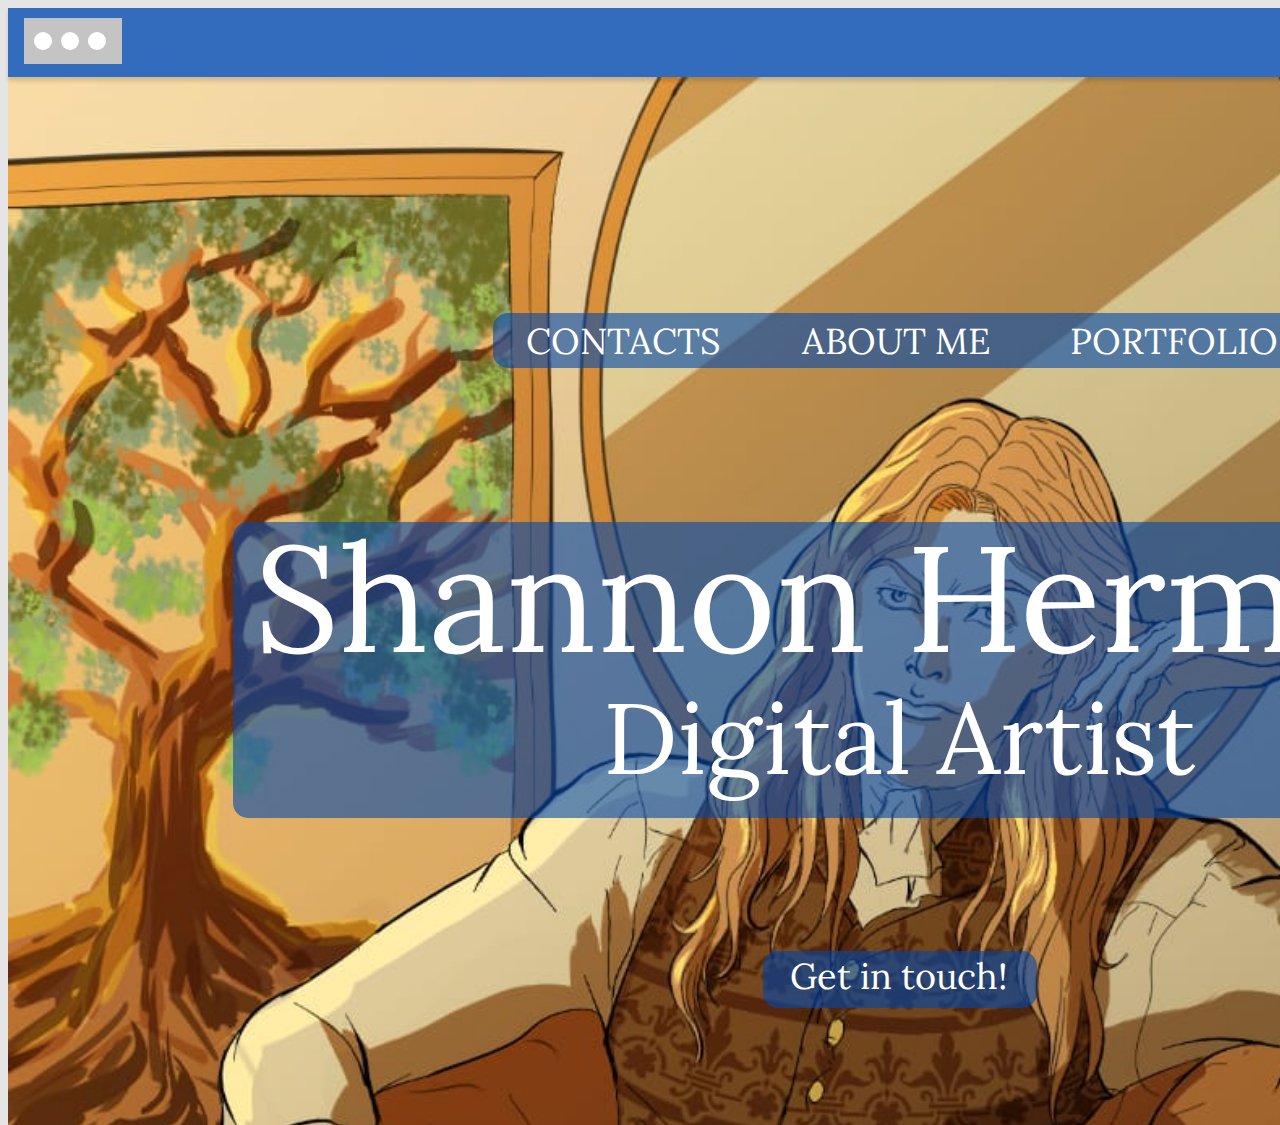
<file: homepage_Shannon/index.html>
<html lang="en">
          <head>
            <meta charset="utf-8">
          
            <title>Html Generated</title>
            <meta name="description" content="Figma htmlGenerator">
            <meta name="author" content="htmlGenerator">
            <link href="https://fonts.googleapis.com/css?family=Lora&display=swap" rel="stylesheet">

            <link rel="stylesheet" href="styles.css">
            
            <style>
              body {background: #E5E5E5; }
            </style>
          
          </head>
          
          <body>
            <div class=e18_106><div class=e75_210><span  class="e75_209">ABOUT ME</span></div><div class=e39_701><span  class="e39_698">CONTACTS</span></div><div class=e39_703><span  class="e39_700">PORTFOLIO</span></div><div  class="e18_107"></div><div class=e18_123><div  class="e18_108"></div><span  class="e18_109">Shannon Hermes</span></div><div class=e18_114><div  class="e18_115"></div><span  class="e18_116">CONTACTS</span><span  class="e18_117">PORTFOLIO</span><span  class="e18_118">ABOUT ME</span></div><div class=e18_119><div  class="e18_120"></div><span  class="e18_121">Shannon Hermes</span><span  class="e18_122">Digital Artist</span></div><div class=e100_128><div  class="e100_129"></div><span  class="e100_132">Get in touch!</span></div><div class=e39_408><div class=ei39_408_39_265><div  class="ei39_408_39_266"></div><div  class="ei39_408_39_267"></div><div  class="ei39_408_39_268"></div><div  class="ei39_408_39_269"></div></div></div></div>
          </body>
          </html>
</file>
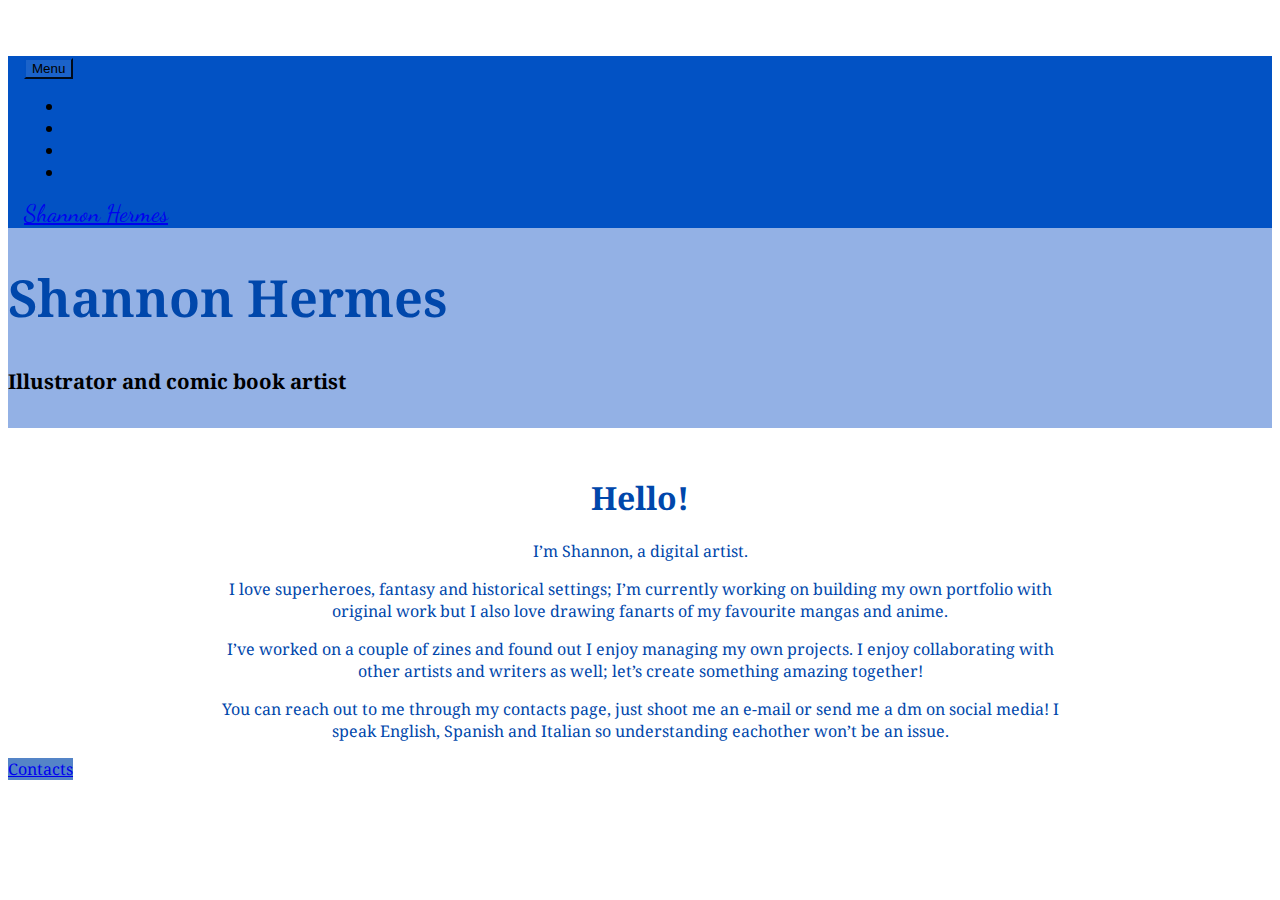
<file: aboutme.html>
<!DOCTYPE html>
<html lang="en">
	<head>
		<meta name="viewport" content="width=device-width, initial-scale=1">
		<title>About Me</title>
		<link rel="stylesheet" href="https://fonts.googleapis.com/css2?family=Noto+Serif&family=Dancing+Script">
		<link href="https://cdn.jsdelivr.net/npm/bootstrap@5.2.0/dist/css/bootstrap.min.css" rel="stylesheet" integrity="sha384-gH2yIJqKdNHPEq0n4Mqa/HGKIhSkIHeL5AyhkYV8i59U5AR6csBvApHHNl/vI1Bx" crossorigin="anonymous">
		<script src="https://cdn.jsdelivr.net/npm/bootstrap@5.2.0/dist/js/bootstrap.bundle.min.js" integrity="sha384-A3rJD856KowSb7dwlZdYEkO39Gagi7vIsF0jrRAoQmDKKtQBHUuLZ9AsSv4jD4Xa" crossorigin="anonymous"></script>
		<script src="https://cdn.jsdelivr.net/npm/@popperjs/core@2.11.5/dist/umd/popper.min.js" integrity="sha384-Xe+8cL9oJa6tN/veChSP7q+mnSPaj5Bcu9mPX5F5xIGE0DVittaqT5lorf0EI7Vk" crossorigin="anonymous"></script>
		<script src="https://cdn.jsdelivr.net/npm/bootstrap@5.2.0/dist/js/bootstrap.min.js" integrity="sha384-ODmDIVzN+pFdexxHEHFBQH3/9/vQ9uori45z4JjnFsRydbmQbmL5t1tQ0culUzyK" crossorigin="anonymous"></script>
		<script src="https://cdn.jsdelivr.net/npm/bootstrap@5.0.1/dist/js/bootstrap.min.js" integrity="sha384-Atwg2Pkwv9vp0ygtn1JAojH0nYbwNJLPhwyoVbhoPwBhjQPR5VtM2+xf0Uwh9KtT" crossorigin="anonymous"></script>
		<style>
		
			.dropdowntext { 
			color: #0252c4; 
			}
			
			.navbar { 
			padding-left: 1rem; 
			}

			.signature {
				font-family: 'Dancing Script', serif;
				font-size: 1.5rem;
			}
			
			body { 
				background-color: #FFFFFF;
				font-family: 'Noto Serif', serif;
				margin-top: 3.5rem;
			}
			
			
			.custom_button {
				width: 25rem;	
			}

			.color_button {
				background: rgb(0,71,171,0.67);
				border-color: rgb(0,71,171,0.67);
				
				margin-top: 4rem;
			}
			
			.color_button1 {
				background: rgb(0,71,171,0.67);
				border-color: rgb(0,71,171,0.67);
				
				margin-top: 1rem;
				margin-bottom: 3rem;
			}
			
			.btn-primary:focus,
			.btn-primary:hover,
			.btn-primary:active,
			.btn-primary.active {
				background-color: #487eca;
				border-color: #487eca;
				box-shadow: 0 0 0 0.2rem #e9e3e5;
			}		
			
			.btn-group .btn-secondary:active,
			.btn-secondary:focus,
			.btn-secondary:hover,
			.btn-secondary:active,
			.btn-secondary.active {
				background-color: #487eca;
				border-color: #487eca;
				box-shadow: 0 0 0 0.2rem #e9e3e5; 
			}
			
			.custom_card {
				width: 100%;
				height: 14vw;
				background: #93B1E5;
				margin: 0 auto;
				float: none; 
				margin-top: 0px;
				min-height: fit-content;
				overflow: hidden;
				line-height: normal;
				border-radius: 0rem;				
			}		

			.custom_cardtext {
				font-size: 4vw;
				color: rgb(0,71,171);
				text-overflow: clip;
				white-space: normal;
				line-height: normal;
				font-weight: 650;	
				max-height: 100%;
				overflow: hidden;		
			}		
			
			.custom_cardtext1 {
				font-size: 1.6vw;
				text-overflow: clip;
				white-space: normal;
				line-height: normal;
				max-height: 100%;
				overflow: hidden;		
				padding-bottom: 1rem;				
			}	
			
			.main_text {
				text-align: center;
				margin-left: 12.5rem;
				margin-right: 12.5rem;
				margin-top: 3rem;
				color: #0047AB;
			}
			
			@media only screen and (max-width:960px) {
			
				body{			
				background-color: #FFFFFF;
					}		
					
				.navbar { 
				padding-left: 1rem; 
				}
			
				.dropdowntext { 
				color: #0252c4; 
				}

				.custom_card {
					width: 100%;
					height: 24vw;
					background: #93B1E5;
					margin: 0 auto;
					float: none; 
					padding-top: 0;
					min-height: fit-content;
					overflow: hidden;
					line-height: normal;
					border-radius: 0rem;				
				}		

				.custom_cardtext {
					font-size: calc(18px + 3vw);
					color: rgb(0,71,171);
					text-overflow: clip;
					white-space: normal;
					line-height: normal;
					font-weight: 650;	
					max-height: 100%;
					overflow: hidden;	
					padding-top: 0.8rem;
				}		
				
				.custom_cardtext1 {
					font-size: calc(3px + 2.3vw);		
					text-overflow: clip;
					white-space: normal;
					line-height: normal;
					max-height: 100%;
					overflow: hidden;						
					padding-bottom: 1rem;
				}	
				
				.custom_button {
					width: 15rem;
					margin: auto;
					display: flex;
					flex-direction: row;
					justify-content: center;
				}

				.color_button {
					background: rgb(0,71,171,0.67);
					border-color: rgb(0,71,171,0.67);
					
				}
				
				.color_button1 {
					background: rgb(0,71,171,0.67);
					border-color: rgb(0,71,171,0.67);
					
					margin-top: 1rem;
					margin-bottom: 3rem;
				}
				
				.color_button {
					background: rgb(0,71,171,0.67);
					border-color: rgb(0,71,171,0.67);
					
					margin-top: 3rem;
					font-size: 4vw;
					text-overflow: ellipsis;
					white-space: nowrap;
				}

				.mobile-margin {
					margin-top: 6.5rem;
				}
				
				.btn-primary:focus,
				.btn-primary:hover,
				.btn-primary.active {
					background-color: #487eca;
					border-color: #487eca;
				}		
				
				.btn-group .btn-secondary:active,
				.btn-secondary:focus,
				.btn-secondary:hover,
				.btn-secondary:active,
				.btn-secondary.active {
					background-color: #487eca;
					border-color: #487eca;
					box-shadow: 0 0 0 0.2rem #e9e3e5; 
				}		
				
				.main_text {
				text-align: center;
				margin-left: 2.5rem;
				margin-right: 2.5rem;
				margin-top: 1rem;
				color: #0047AB;
				}				
			}

		</style>
	   
	</head>

	<body>

		<nav class="navbar fixed-top navbar-dark justify-content-between border-bottom border-dark" style="background-color: #0252c4;  border-color: black;">
			<div class="dropdown">
				<button class="btn btn-secondary dropdown-toggle" type="button" id="dropdownMenuButton1" data-bs-toggle="dropdown" aria-expanded="false"  style="background-color: #1b63ca; border-color: #012e6f;">
					Menu
				</button>
				<ul class="dropdown-menu" aria-labelledby="dropdownMenuButton1">
				<li><a class="dropdown-item dropdowntext" href="index.html">Home</a></li>
				<li><a class="dropdown-item dropdowntext" href="portfolio.html">Portfolio</a></li>
				<li><a class="dropdown-item dropdowntext disabled" href="aboutme.html">About Me</a></li>
				<li><a class="dropdown-item dropdowntext" href="contacts.html">Contacts</a></li>
				</ul>
			</div>
			<a class="navbar-brand ml-auto signature" href="index.html">Shannon Hermes</a>
		</nav>
		
		
		<div class="card text-white justify-content-center custom_card">
			<h1 class="card-title text-center custom_cardtext">Shannon Hermes</h1>
			<h2 class="card-text text-center custom_cardtext1">Illustrator and comic book artist</h2>
		</div>
		
		<div class="main_text">
			<h1>Hello!</h1>
			<p>I’m Shannon, a digital artist.</p>
			<p>I love superheroes, fantasy and historical settings; I’m currently working  on building my own portfolio with original work but I also love drawing fanarts of my favourite mangas and anime.</p>
			<p>I’ve worked on a couple of zines and found out I enjoy managing my own projects. I enjoy collaborating with other artists and writers as well; let’s create something amazing together!  </p>
			<p>You can reach out to me through my contacts page, just shoot me an e-mail or send me a dm on social media! I speak English, Spanish and Italian so understanding eachother won’t be an issue.</p>
		</div>
		
		<div class="text-center">
			<a class="btn btn-primary color_button1" href="contacts.html" role="button">Contacts</a>
		</div>	
		
	</body>
</html>
</file>
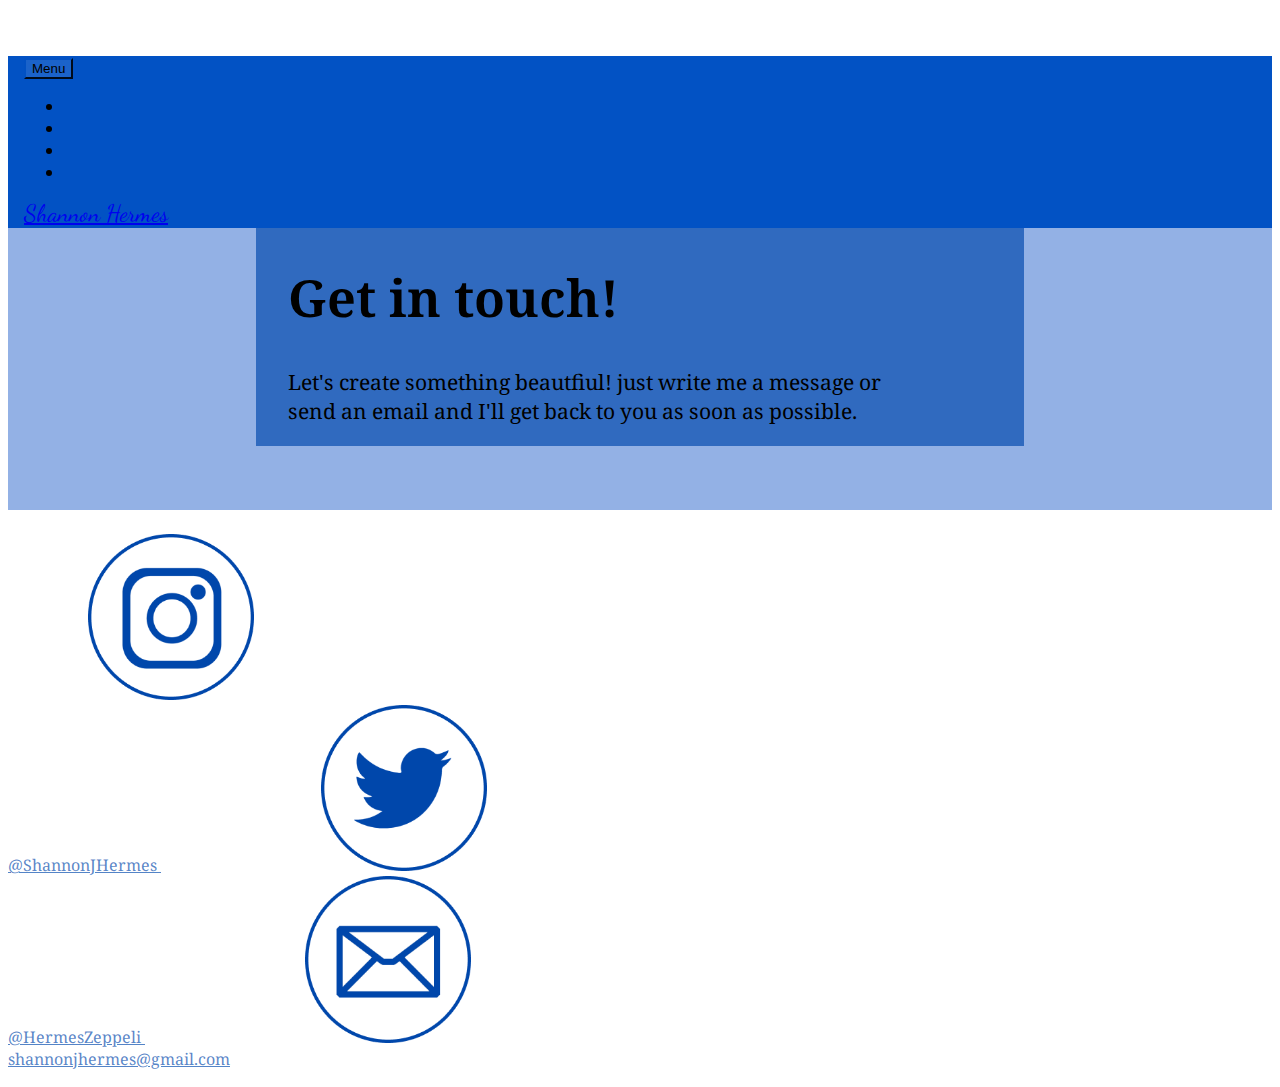
<file: contacts.html>
<!DOCTYPE html>
<html lang="en">
	<head>
		<meta name="viewport" content="width=device-width, initial-scale=1">
		<title>Contacts</title>
		<link rel="stylesheet" href="https://fonts.googleapis.com/css2?family=Noto+Serif&family=Dancing+Script">
		<link href="https://cdn.jsdelivr.net/npm/bootstrap@5.2.0/dist/css/bootstrap.min.css" rel="stylesheet" integrity="sha384-gH2yIJqKdNHPEq0n4Mqa/HGKIhSkIHeL5AyhkYV8i59U5AR6csBvApHHNl/vI1Bx" crossorigin="anonymous">
		<script src="https://cdn.jsdelivr.net/npm/bootstrap@5.2.0/dist/js/bootstrap.bundle.min.js" integrity="sha384-A3rJD856KowSb7dwlZdYEkO39Gagi7vIsF0jrRAoQmDKKtQBHUuLZ9AsSv4jD4Xa" crossorigin="anonymous"></script>
		<script src="https://cdn.jsdelivr.net/npm/@popperjs/core@2.11.5/dist/umd/popper.min.js" integrity="sha384-Xe+8cL9oJa6tN/veChSP7q+mnSPaj5Bcu9mPX5F5xIGE0DVittaqT5lorf0EI7Vk" crossorigin="anonymous"></script>
		<script src="https://cdn.jsdelivr.net/npm/bootstrap@5.2.0/dist/js/bootstrap.min.js" integrity="sha384-ODmDIVzN+pFdexxHEHFBQH3/9/vQ9uori45z4JjnFsRydbmQbmL5t1tQ0culUzyK" crossorigin="anonymous"></script>
		<script src="https://cdn.jsdelivr.net/npm/bootstrap@5.0.1/dist/js/bootstrap.min.js" integrity="sha384-Atwg2Pkwv9vp0ygtn1JAojH0nYbwNJLPhwyoVbhoPwBhjQPR5VtM2+xf0Uwh9KtT" crossorigin="anonymous"></script>
		<style>
		
			.dropdowntext { 
			color: #0252c4; 
			}
			
			.navbar { 
			padding-left: 1rem; 
			}
			
			.signature {
				font-family: 'Dancing Script', serif;
				font-size: 1.5rem;
			}
			
			body { 
				background-color: #FFFFFF;
				font-family: 'Noto Serif', serif;
				margin-top: 3.5rem;
			}
			
			
			.custom_button {
				width: 25rem;	
			}

			.color_button {
				background: rgb(0,71,171,0.67);
				border-color: rgb(0,71,171,0.67);
				
				margin-top: 4rem;
			}
			
			.color_button1 {
				background: rgb(0,71,171,0.67);
				border-color: rgb(0,71,171,0.67);
				
				margin-top: 1rem;
				margin-bottom: 3rem;
			}
			
			.social_buttons {
				margin-top: 1.5rem;
				margin-bottom: 1.1rem;
			}
			
			.secondary_social_buttons {
				margin-left: 5rem;
				margin-right: 5rem;
				color: rgb(0,71,171,0.67);
			}
			
			.btn-primary:focus,
			.btn-primary:hover,
			.btn-primary:active,
			.btn-primary.active {
				background-color: #487eca;
				border-color: #487eca;
				box-shadow: 0 0 0 0.2rem #e9e3e5;
			}		
			
			.btn-group .btn-secondary:active,
			.btn-secondary:focus,
			.btn-secondary:hover,
			.btn-secondary:active,
			.btn-secondary.active {
				background-color: #487eca;
				border-color: #487eca;
				box-shadow: 0 0 0 0.2rem #e9e3e5; 
			}
			

			
			
			.custom_card {
				width: 100%;
				height: 22vw;
				background: #93B1E5;
				margin: 0 auto;
				float: none; 
				margin-top: 0px;
				min-height: fit-content;
				overflow: hidden;
				line-height: normal;
				border-radius: 0rem;				
			}	

			.custom_card_contacts {
				width: 55vw;
				height: 15vw;
				background: rgb(0,71,171,0.67);
				margin: 0 auto;
				float: none; 
				padding-left: 2rem;
				padding-right: 2rem;
				
				min-width: fit-content;
				min-height: fit-content;
				overflow: hidden;
				line-height: normal;			
			}				

			
			.custom_cardtext_contacts {
				font-size: 4vw;
				text-overflow: clip;
				white-space: normal;
				line-height: normal;
				font-weight: 650;	
				max-height: 100%;
				overflow: hidden;	
			}	
			
			.custom_cardtext1_contacts {
				font-size: 1.65vw;
				text-overflow: clip;
				white-space: normal;
				line-height: normal;
				max-height: 100%;
				overflow: hidden;				
			}		
			
			.social_img {
				width: 13vw;
				height: 13vw;
			}		
			
			@media only screen and (max-width:960px) {
			
				body{			
				background-color: #FFFFFF;
					}		
					
				.navbar { 
				padding-left: 1rem; 
				margin-right: 0rem;
				}
			
				.dropdowntext { 
				color: #0252c4; 
				}

				.custom_card {
					width: 100%;
					background: #93B1E5;
					margin: 0 auto;
					float: none; 
					margin-top: 0px;
					min-height: 40vw;
					overflow: hidden;
					line-height: normal;
					border-radius: 0rem;
					margin-right: 0rem;
				}	

				.custom_card_contacts {
					
					height: 22vw;
					background: rgb(0,71,171,0.67);
					margin: 0 auto;
					float: none; 
					padding-left: 1rem;
					padding-right: 1rem;
					
					min-width: fit-content;
					min-height: fit-content;
					overflow: hidden;
					line-height: normal;			
				}				

				
				.custom_cardtext_contacts {
					font-size: calc(13px + 2.3vw);
					text-overflow: clip;
					white-space: normal;
					line-height: normal;
					font-weight: 650;	
					max-height: 100%;
					overflow: hidden;	
				}	
				
				.custom_cardtext1_contacts {
					font-size: calc(2.5px + 2.3vw);
					text-overflow: clip;
					white-space: normal;
					line-height: normal;
					max-height: 100%;
					overflow: hidden;				
				}				
				
				.custom_button {
					width: 15rem;
					margin: auto;
					display: flex;
					flex-direction: row;
					justify-content: center;
				}

				.secondary_social_buttons {
					margin-left: 2.5rem;
					margin-right: 2.5rem;
					color: rgb(0,71,171,0.67);
				}

				.color_button {
					background: rgb(0,71,171,0.67);
					border-color: rgb(0,71,171,0.67);
					
				}
				
				.color_button1 {
					background: rgb(0,71,171,0.67);
					border-color: rgb(0,71,171,0.67);
					
					margin-top: 1rem;
					margin-bottom: 3rem;
				}
				
				.color_button {
					background: rgb(0,71,171,0.67);
					border-color: rgb(0,71,171,0.67);
					
					margin-top: 3rem;
					font-size: 4vw;
					text-overflow: ellipsis;
					white-space: nowrap;
				}
				
				.social_buttons {
					margin-top: 1.5rem;
					margin-bottom: 1.1rem;
					color: rgb(0,71,171,0.67);
				}				

				.mobile-margin {
					margin-top: 6.5rem;
				}
				
				.btn-primary:focus,
				.btn-primary:hover,
				.btn-primary.active {
					background-color: #487eca;
					border-color: #487eca;
				}		
				
				.btn-group .btn-secondary:active,
				.btn-secondary:focus,
				.btn-secondary:hover,
				.btn-secondary:active,
				.btn-secondary.active {
					background-color: #487eca;
					border-color: #487eca;
					box-shadow: 0 0 0 0.2rem #e9e3e5; 
				}		
				.social_img {
					width: 140px;
					height: 140px;
					font-size: 6px;
				}
			}

		</style>
	   
	</head>

	<body>

		<nav class="navbar fixed-top navbar-dark justify-content-between border-bottom border-dark" style="background-color: #0252c4;  border-color: black;">
			<div class="dropdown">
				<button class="btn btn-secondary dropdown-toggle" type="button" id="dropdownMenuButton1" data-bs-toggle="dropdown" aria-expanded="false"  style="background-color: #1b63ca; border-color: #012e6f;">
					Menu
				</button>
				<ul class="dropdown-menu" aria-labelledby="dropdownMenuButton1">
				<li><a class="dropdown-item dropdowntext" href="index.html">Home</a></li>
				<li><a class="dropdown-item dropdowntext" href="portfolio.html">Portfolio</a></li>
				<li><a class="dropdown-item dropdowntext" href="aboutme.html">About Me</a></li>
				<li><a class="dropdown-item dropdowntext disabled" href="contacts.html">Contacts</a></li>
				</ul>
			</div>
			<a class="navbar-brand ml-auto signature" href="index.html">Shannon Hermes</a>
		</nav>
		
		
		<div class="card text-white justify-content-center custom_card">		
			<div class="card text-white justify-content-center custom_card_contacts">
				<h1 class="card-title text-center custom_cardtext_contacts">Get in touch!</h1>
				<p class="card-text text-center custom_cardtext1_contacts">Let's create something beautfiul!  just write me a message or <br> send an email and I'll get back to you as soon as possible.</p>
			</div>
		</div>		
		
		<div class="text-center social_buttons">
			<a title="Instagram" class="btn btn-default secondary_social_buttons" href="https://instagram.com/shannonjhermes?igshid=YmMyMTA2M2Y=">
				<img src="icons/instagram.png" class="social_img"> 
				<br>@ShannonJHermes
			</a>

			<a title="Twitter" class="btn btn-default secondary_social_buttons" href="https://twitter.com/HermesZeppeli?t=7AfbSSBe8tkAgbBu5Oy9sg&s=09">
				<img src="icons/twitter.png" class="social_img"> 
				<br>@HermesZeppeli
			</a>
			
			<a title="E-mail" class="btn btn-default secondary_social_buttons" href="mailto: shannonjhermes@gmail.com">
				<img src="icons/email.png" class="social_img"> 
				<br>shannonjhermes@gmail.com
			</a>			
		</div>
		
	</body>
</html>
</file>
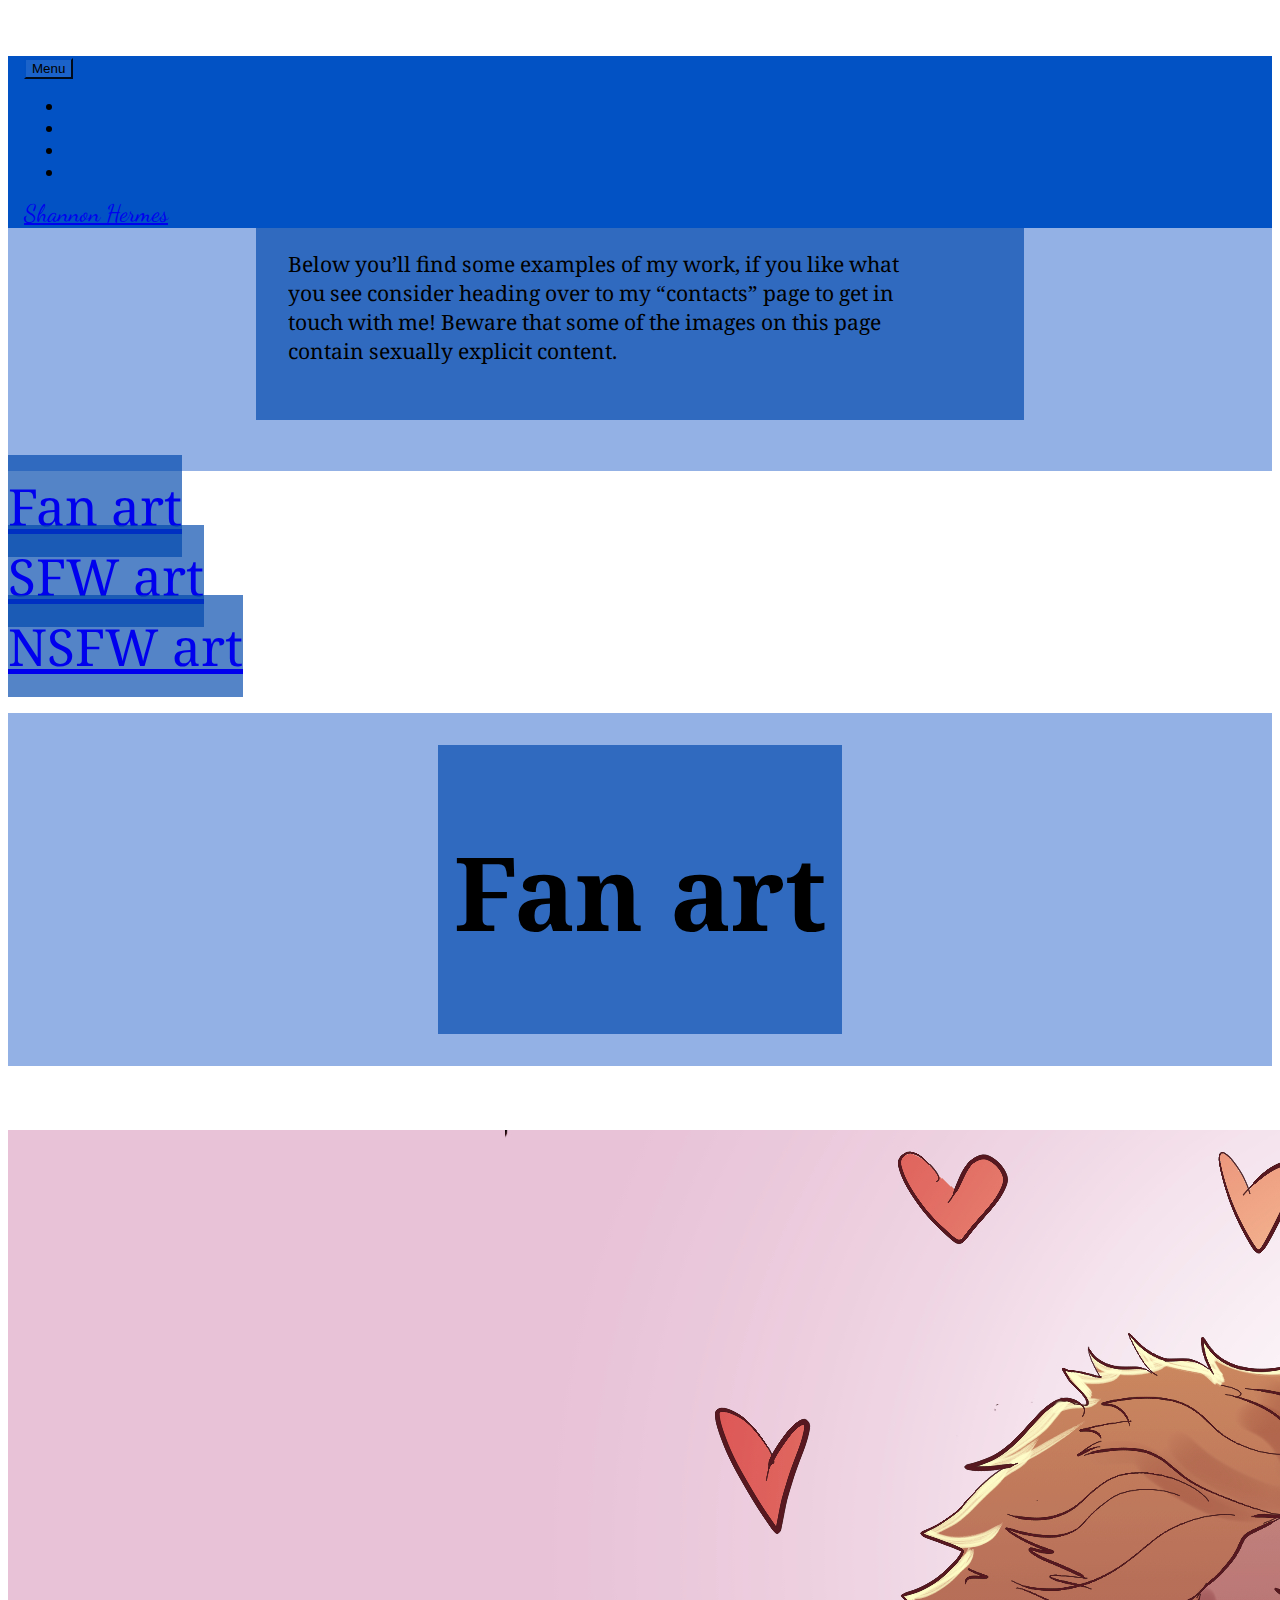
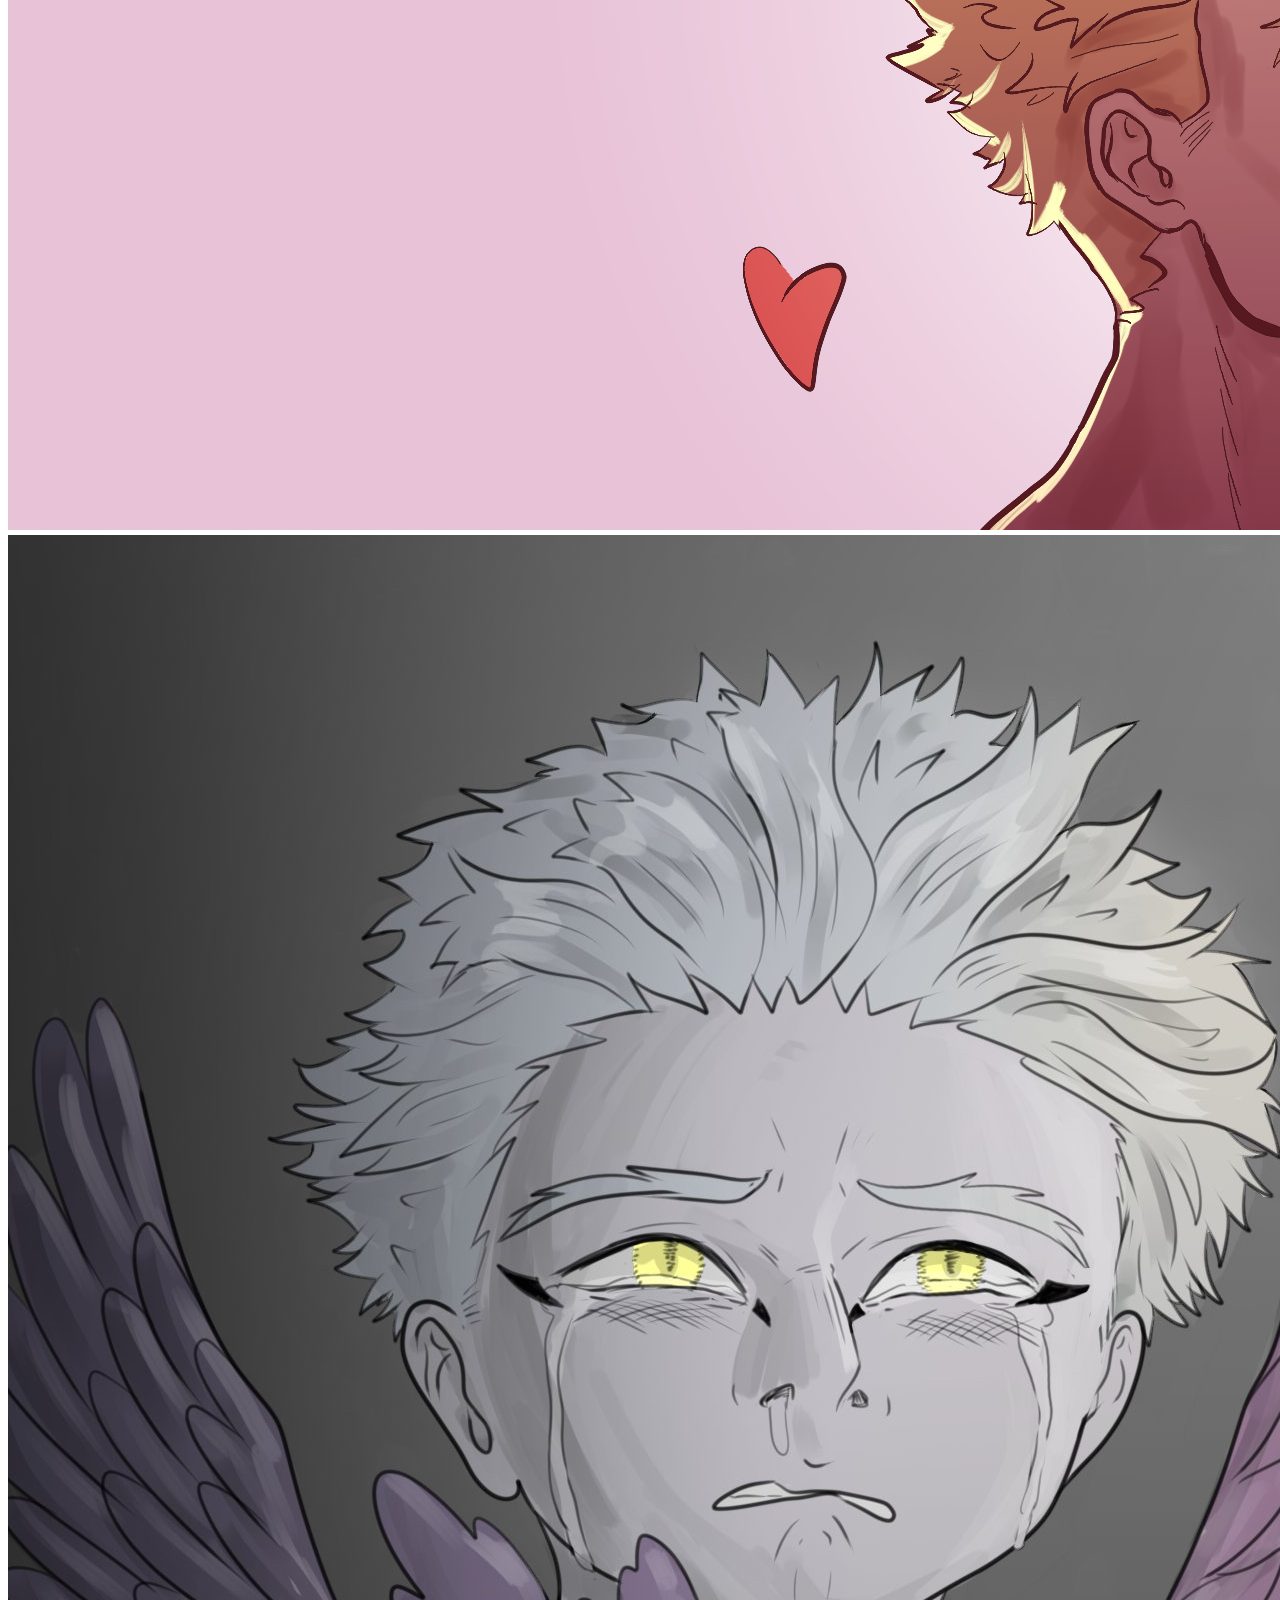
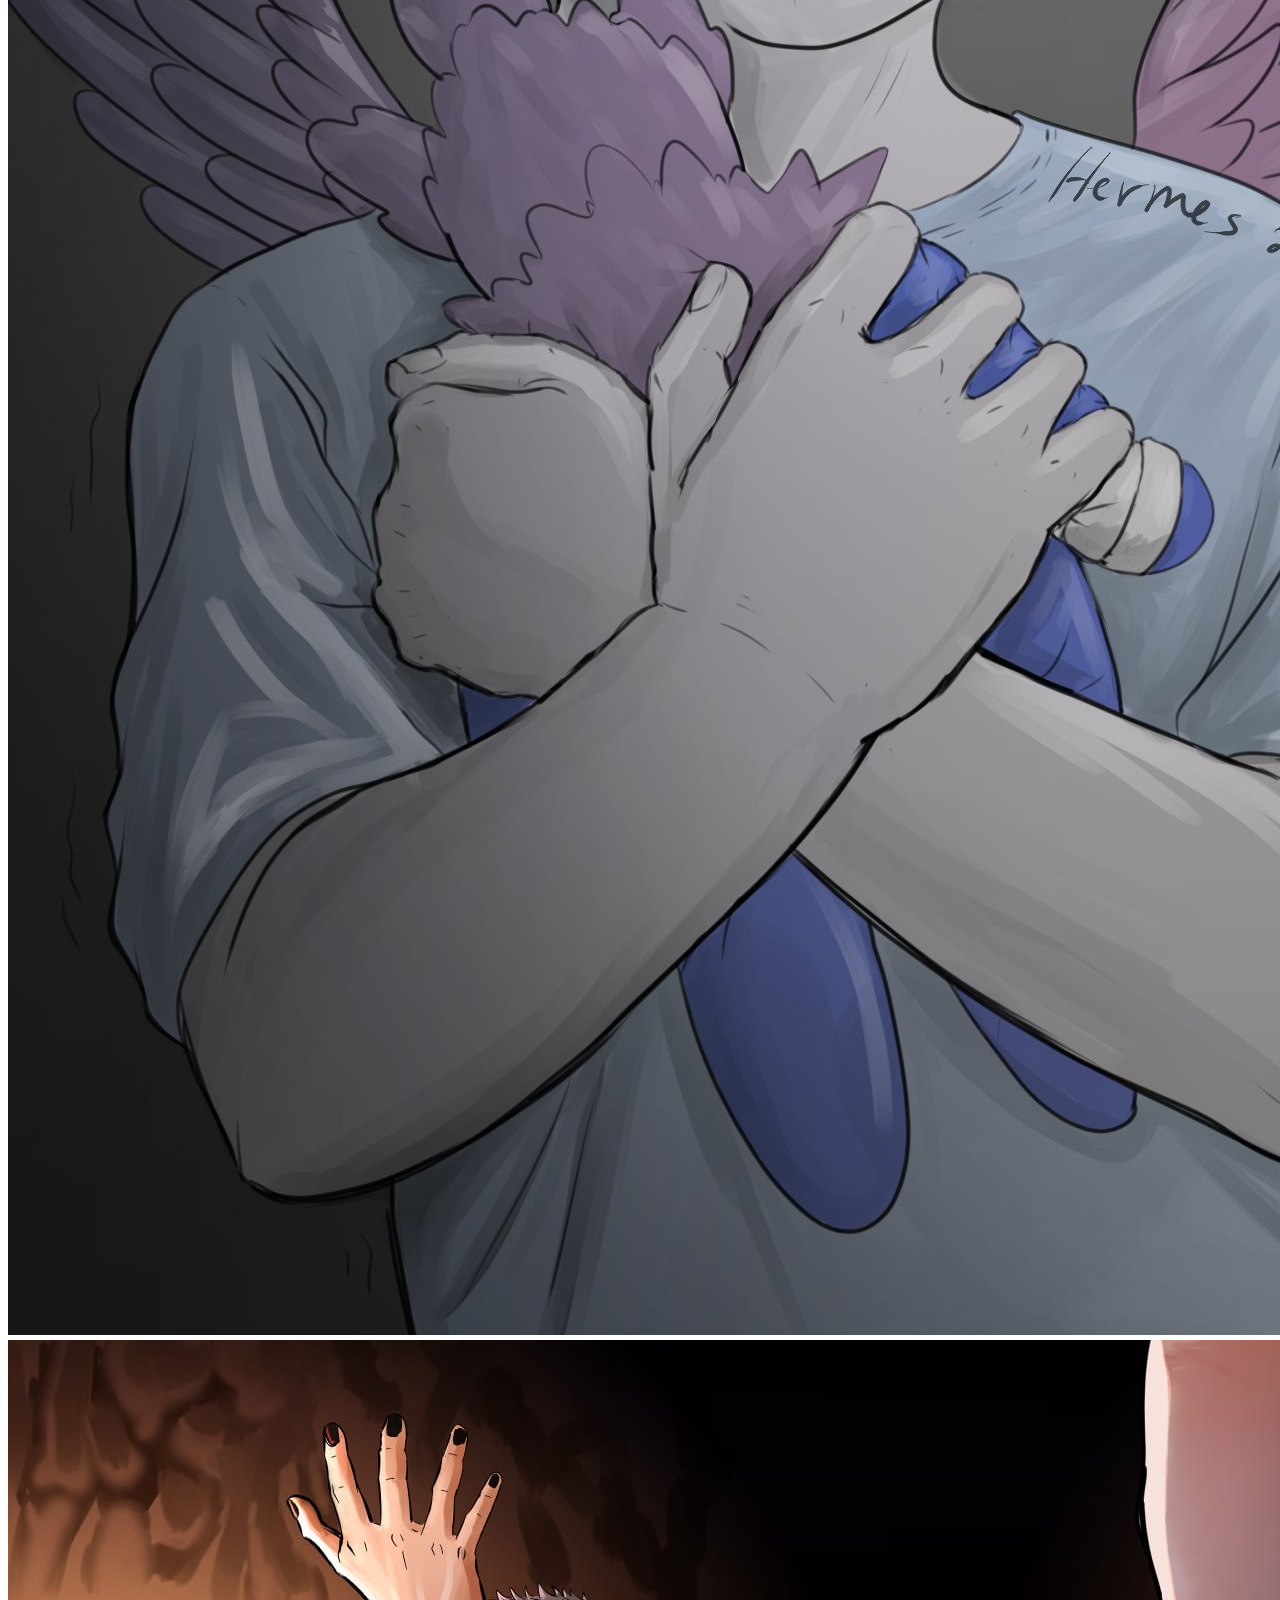
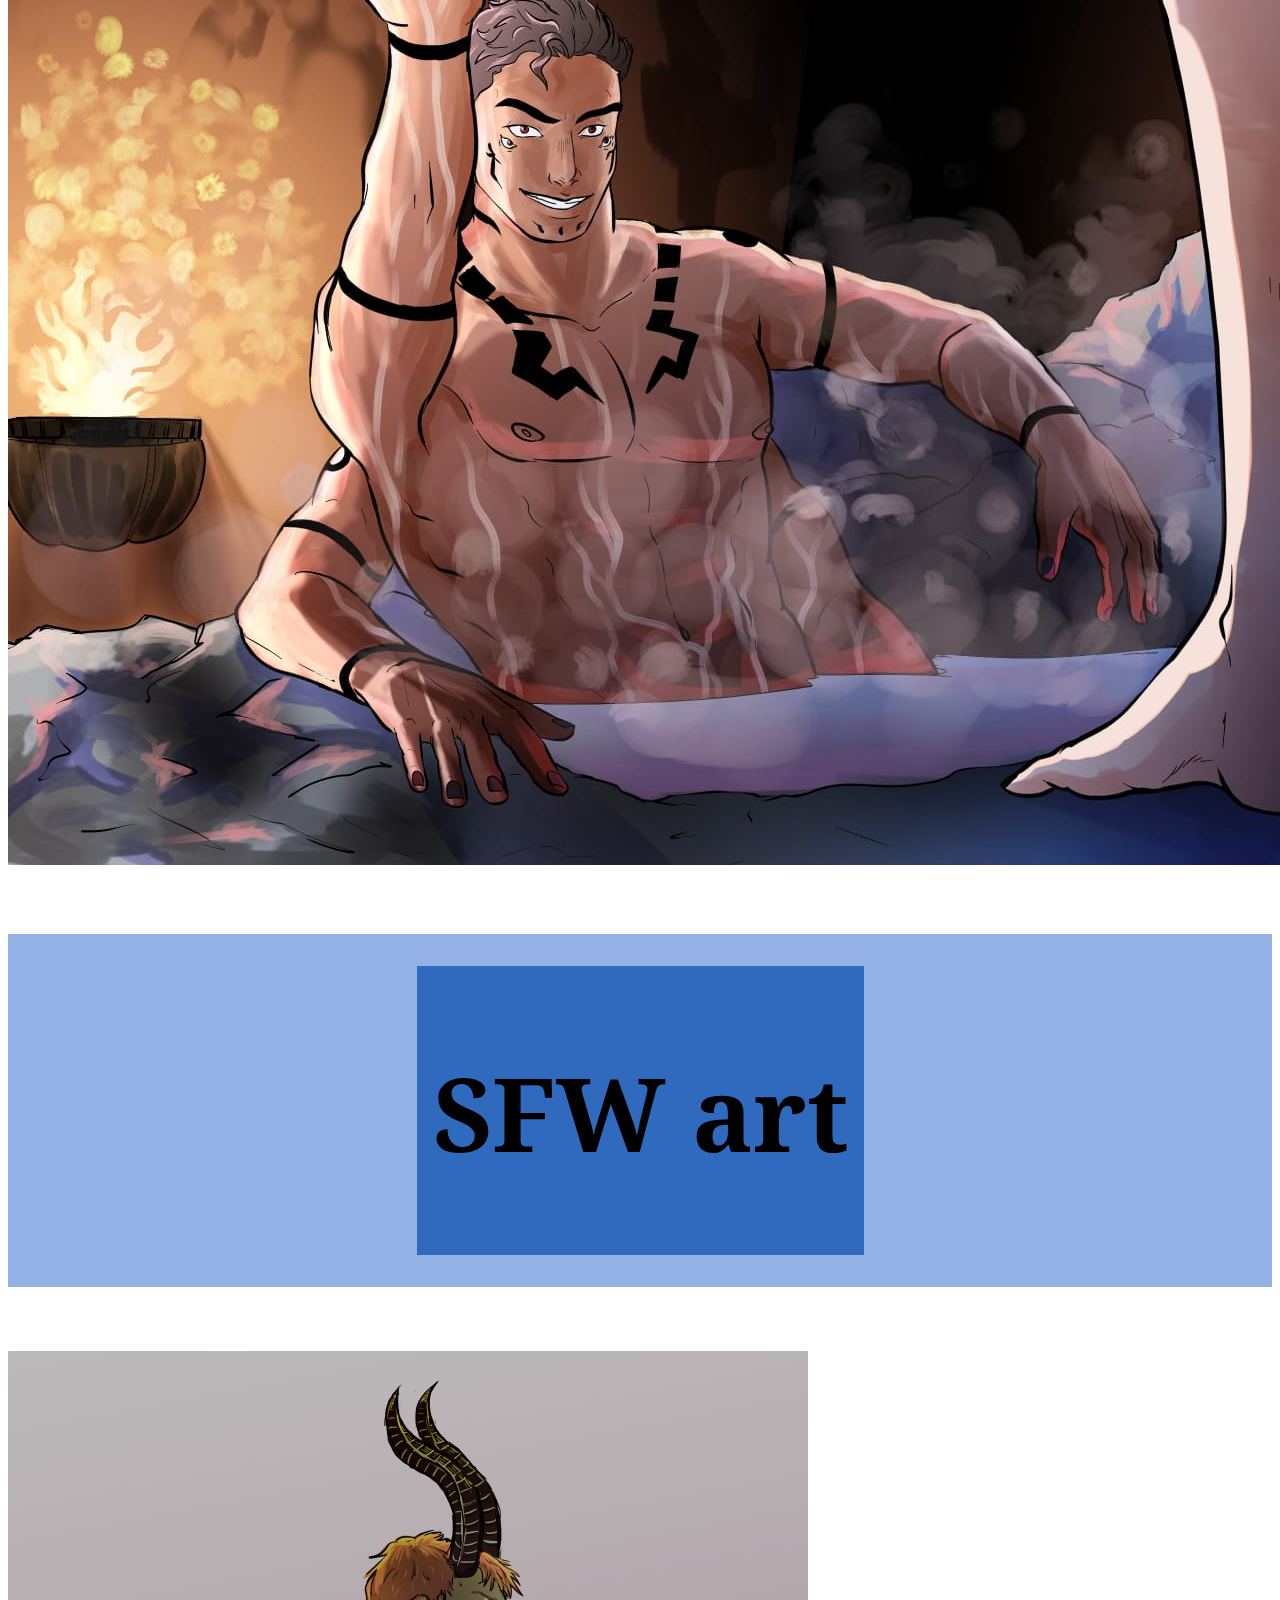
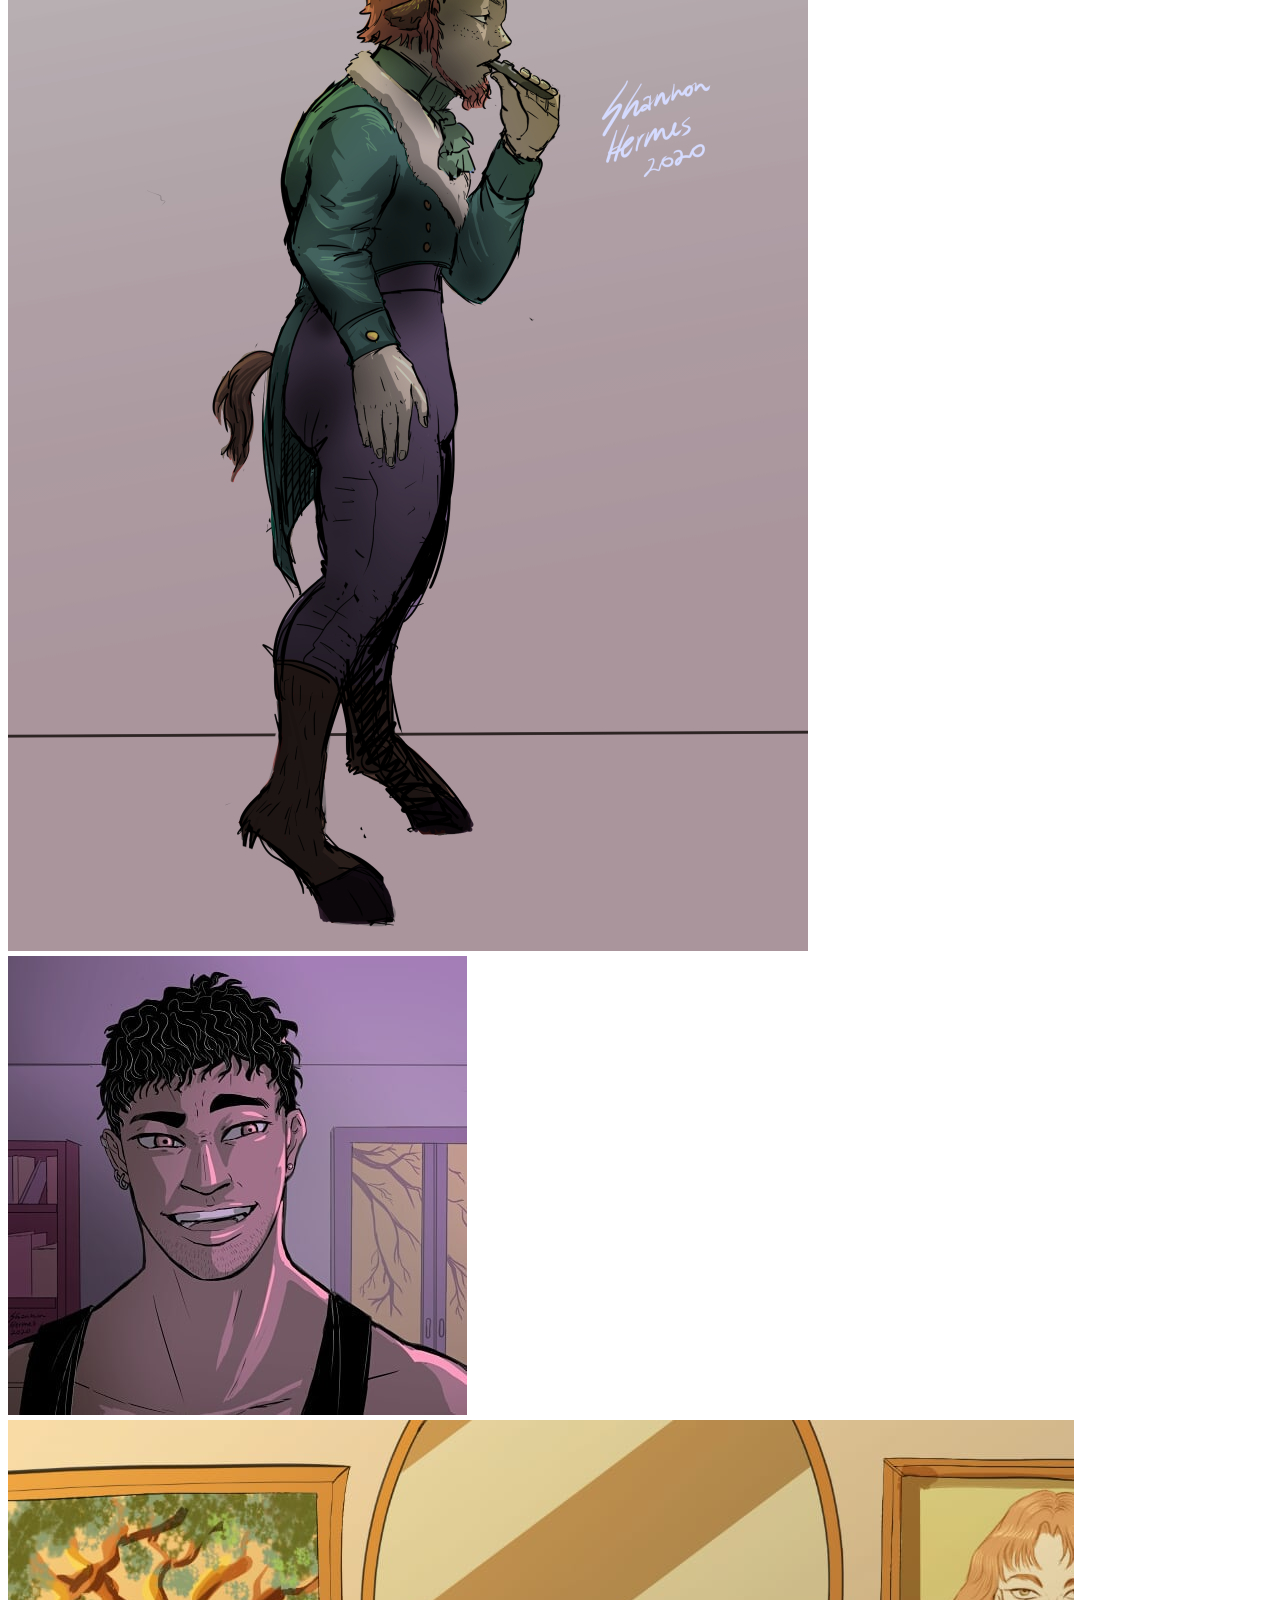
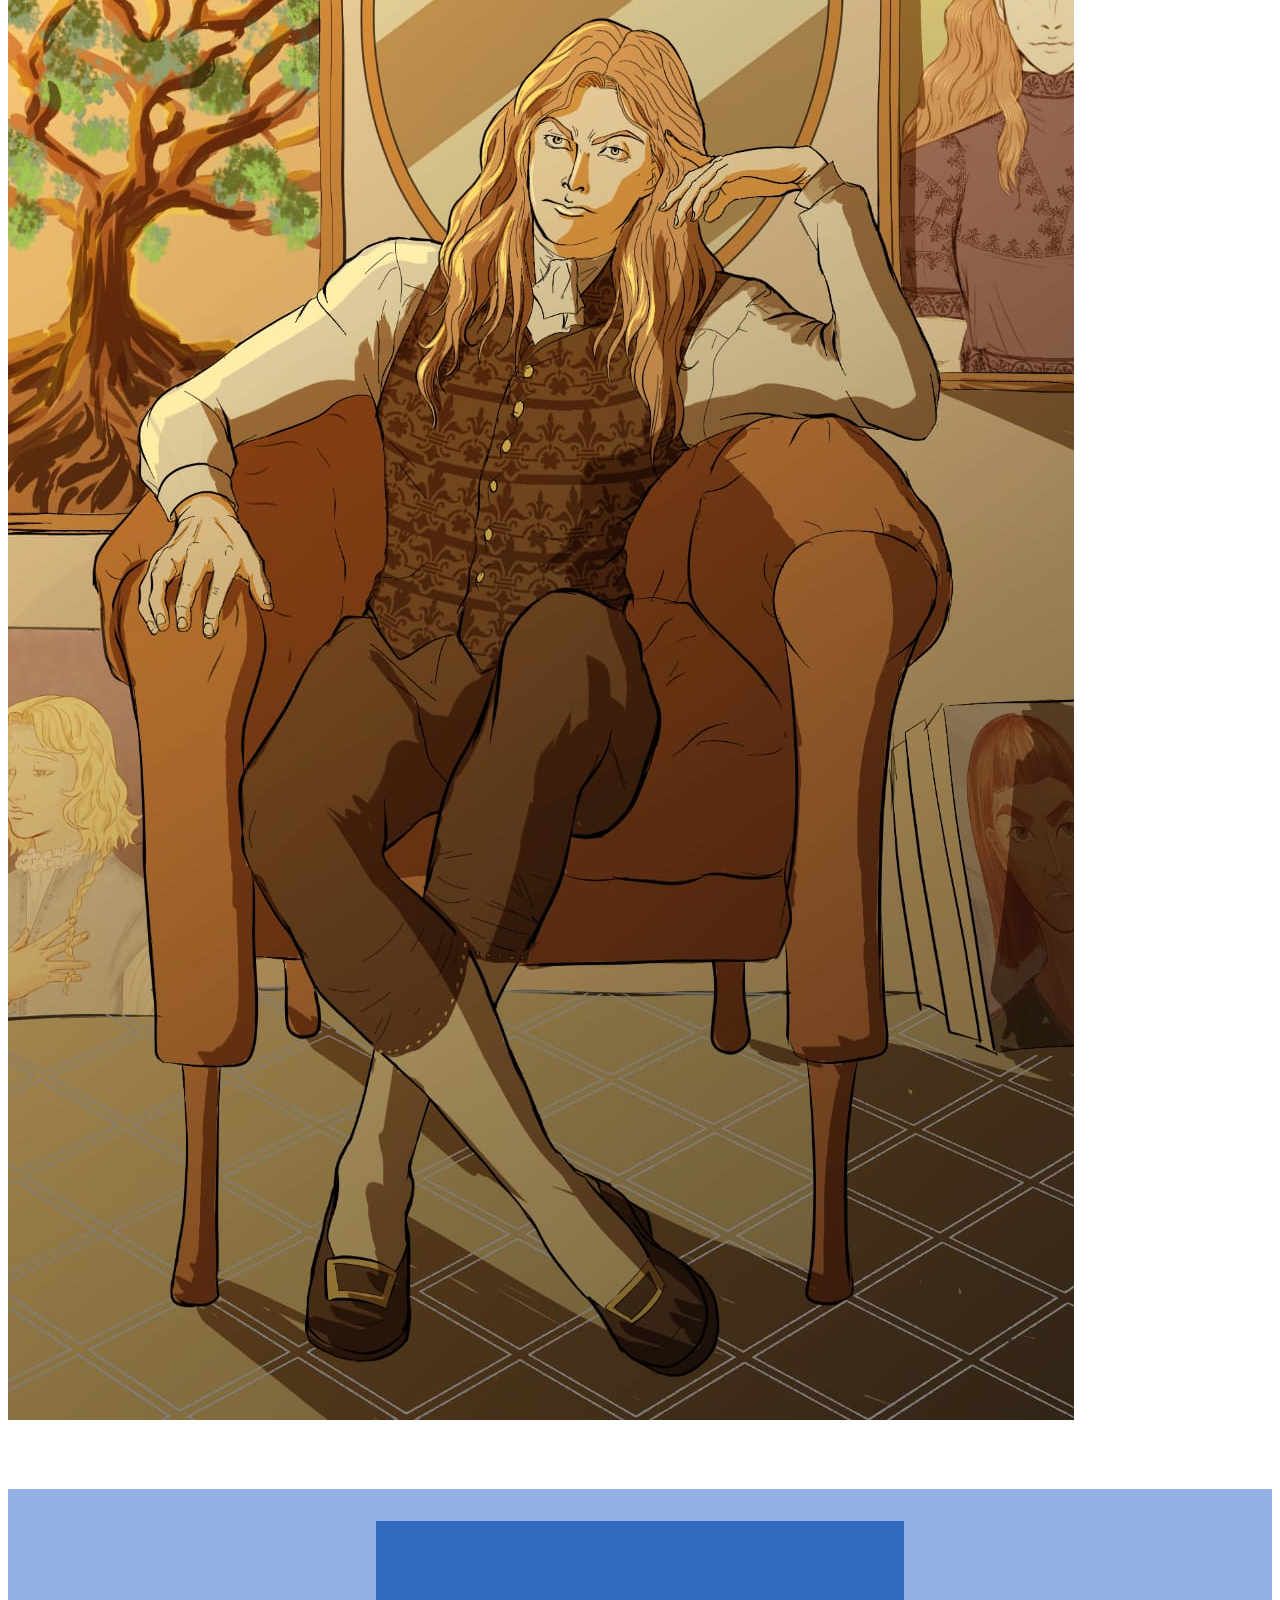
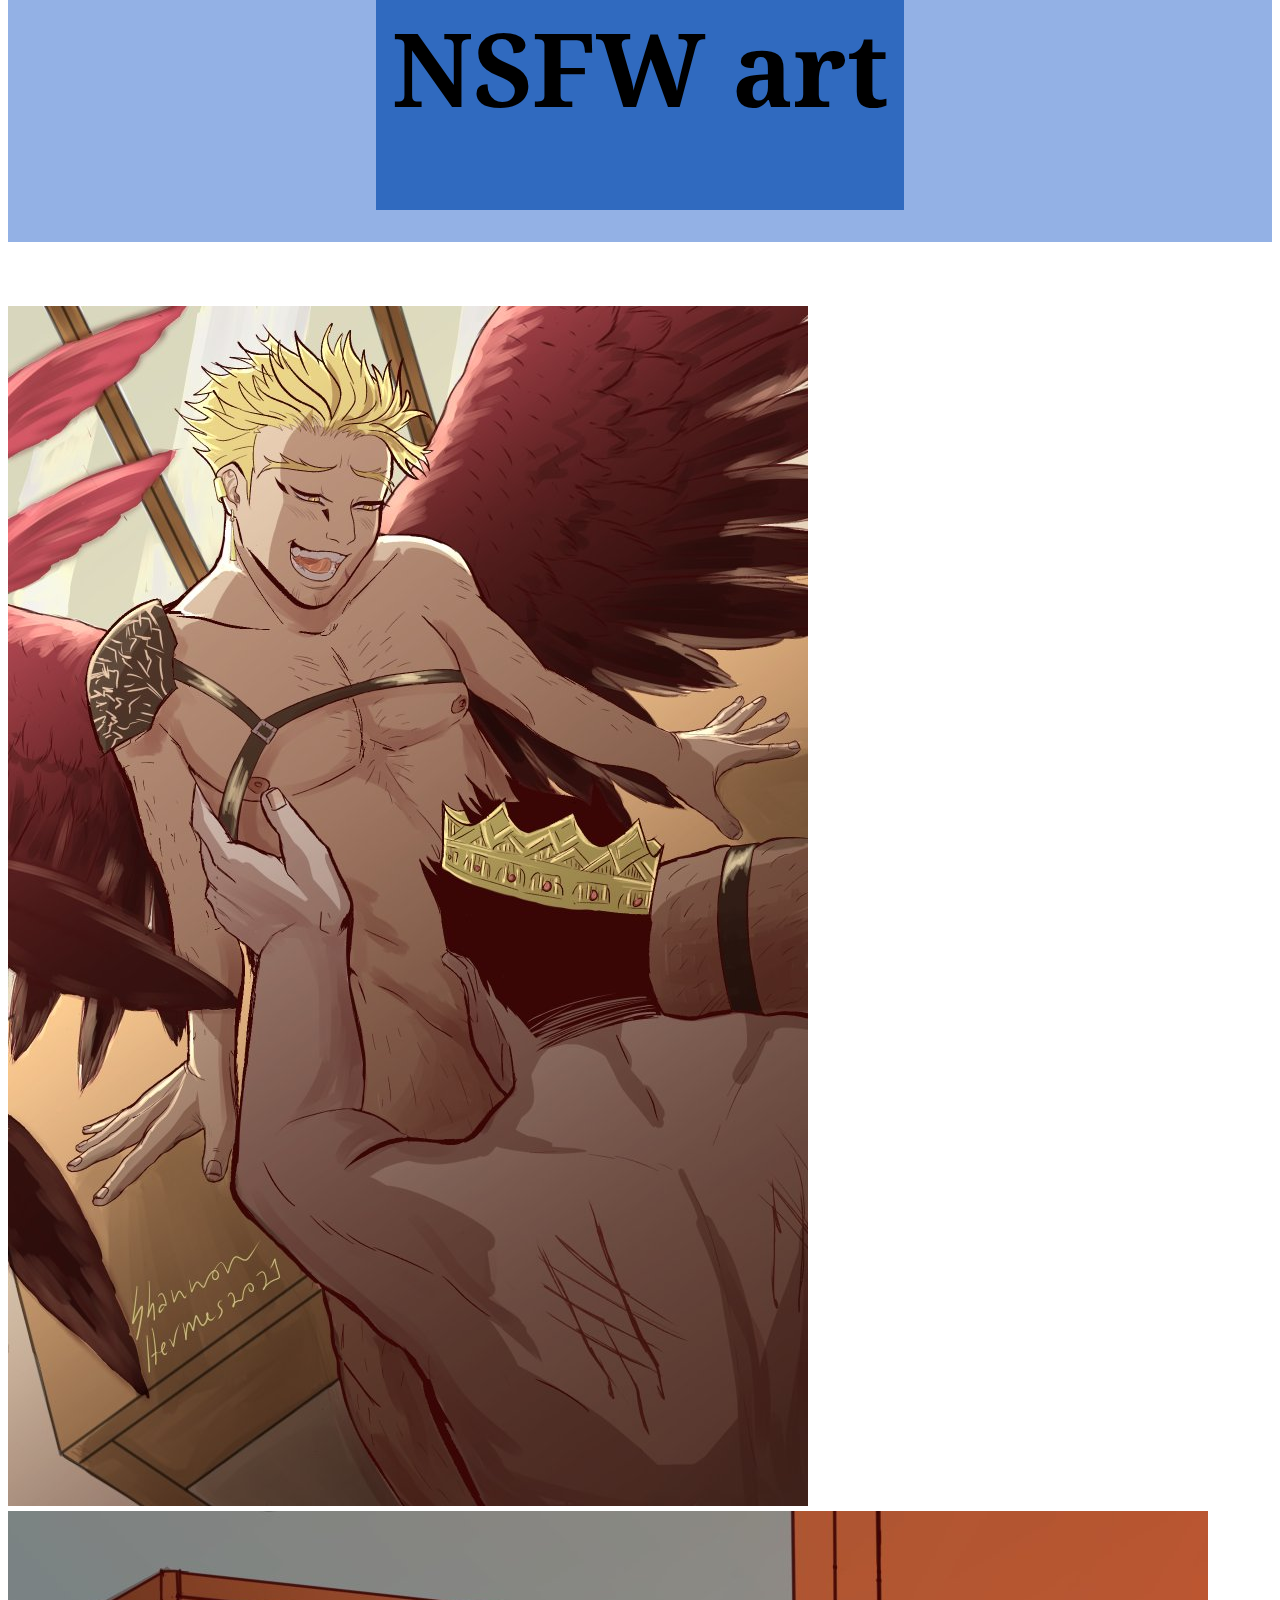
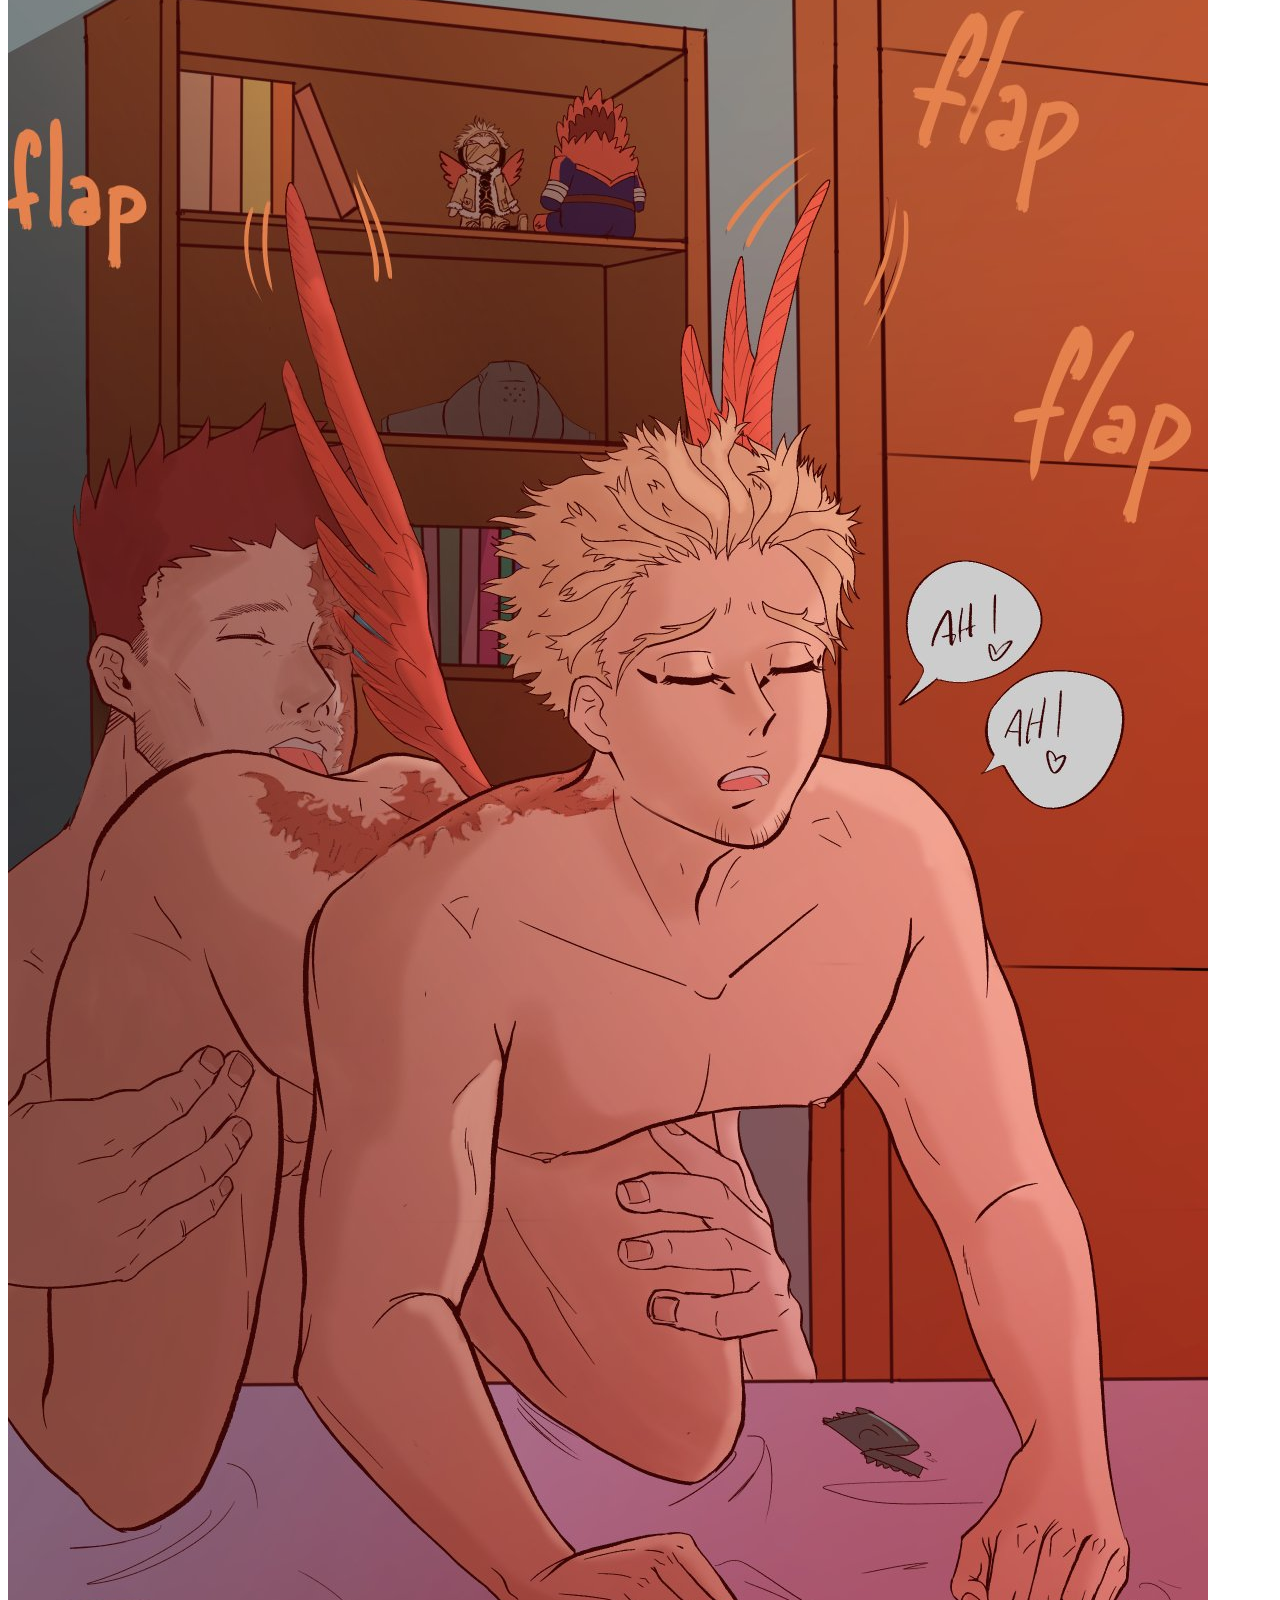
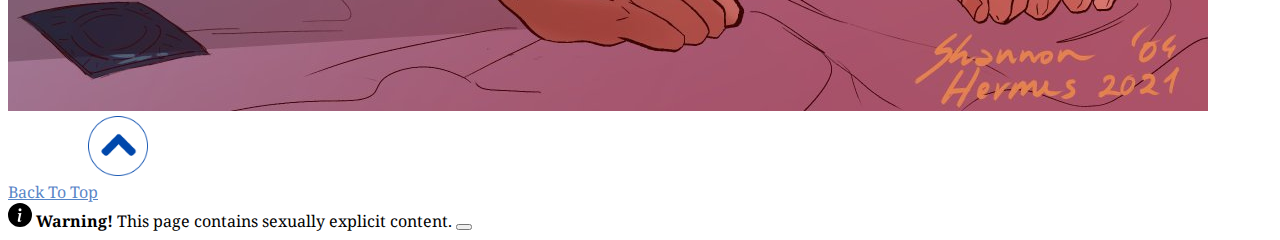
<file: portfolio.html>
<!DOCTYPE html>
<html lang="en">
	<head>
		<meta name="viewport" content="width=device-width, initial-scale=1">
		<title>Portfolio</title>
		<link rel="stylesheet" href="https://fonts.googleapis.com/css2?family=Noto+Serif&family=Dancing+Script">
		<link href="https://cdn.jsdelivr.net/npm/bootstrap@5.2.0/dist/css/bootstrap.min.css" rel="stylesheet" integrity="sha384-gH2yIJqKdNHPEq0n4Mqa/HGKIhSkIHeL5AyhkYV8i59U5AR6csBvApHHNl/vI1Bx" crossorigin="anonymous">
		<script src="https://cdn.jsdelivr.net/npm/bootstrap@5.2.0/dist/js/bootstrap.bundle.min.js" integrity="sha384-A3rJD856KowSb7dwlZdYEkO39Gagi7vIsF0jrRAoQmDKKtQBHUuLZ9AsSv4jD4Xa" crossorigin="anonymous"></script>
		<script src="https://cdn.jsdelivr.net/npm/@popperjs/core@2.11.5/dist/umd/popper.min.js" integrity="sha384-Xe+8cL9oJa6tN/veChSP7q+mnSPaj5Bcu9mPX5F5xIGE0DVittaqT5lorf0EI7Vk" crossorigin="anonymous"></script>
		<script src="https://cdn.jsdelivr.net/npm/bootstrap@5.2.0/dist/js/bootstrap.min.js" integrity="sha384-ODmDIVzN+pFdexxHEHFBQH3/9/vQ9uori45z4JjnFsRydbmQbmL5t1tQ0culUzyK" crossorigin="anonymous"></script>
		<script src="https://cdn.jsdelivr.net/npm/bootstrap@5.0.1/dist/js/bootstrap.min.js" integrity="sha384-Atwg2Pkwv9vp0ygtn1JAojH0nYbwNJLPhwyoVbhoPwBhjQPR5VtM2+xf0Uwh9KtT" crossorigin="anonymous"></script>
		<style>
		
			.dropdowntext { 
			color: #0252c4; 
			}
			
			.navbar { 
			padding-left: 1rem; 
			}

			.signature {
				font-family: 'Dancing Script', serif;
				font-size: 1.5rem;
			}
			
			body { 
				background-color: #FFFFFF;
				font-family: 'Noto Serif', serif;
				margin-top: 3.5rem;
			}

			.custom_button {
				width: 25rem;	
			}

			.color_button {
				background: rgb(0,71,171,0.67);
				border-color: rgb(0,71,171,0.67);
				
				margin-top: 4rem;
			}
			
			.color_button1 {
				background: rgb(0,71,171,0.67);
				border-color: rgb(0,71,171,0.67);
				
				margin-top: 3rem;
				margin-bottom: 1rem;
				padding-top: 1rem;
				padding-bottom: 1rem;
				min-width: 30vw;
				height: fit-content;
				font-size: 4vw;
			}
			
			.social_buttons {
				margin-top: 1.5rem;
				margin-bottom: 1.1rem;
			}
			
			.secondary_social_buttons {
				margin-left: 5rem;
				margin-right: 5rem;
				margin-top: 2rem;
				color: rgb(0,71,171,0.67);
			}
			
			.btn-primary:focus,
			.btn-primary:hover,
			.btn-primary:active,
			.btn-primary.active {
				background-color: #487eca;
				border-color: #487eca;
				box-shadow: 0 0 0 0.2rem #e9e3e5;
			}		
			
			.btn-group .btn-secondary:active,
			.btn-secondary:focus,
			.btn-secondary:hover,
			.btn-secondary:active,
			.btn-secondary.active {
				background-color: #487eca;
				border-color: #487eca;
				box-shadow: 0 0 0 0.2rem #e9e3e5; 
			}
			
			
			.custom_card {
				width: 100%;
				height: 19vw;
				background: #93B1E5;
				margin: 0 auto;
				float: none; 
				margin-top: 0px;
				min-height: fit-content;
				overflow: hidden;
				line-height: normal;
				border-radius: 0rem;				
			}	

			.custom_card_contacts {
				width: 55vw;
				height: 15vw;
				background: rgb(0,71,171,0.67);
				margin: 0 auto;
				float: none; 
				padding-left: 2rem;
				padding-right: 2rem;
				
				min-width: fit-content;
				min-height: fit-content;
				overflow: hidden;
				line-height: normal;			
			}				

			.custom_card0 {
				width: 100%;
				height: fit-content;
				background: #93B1E5;
				margin: 0 auto;
				float: none; 
				margin-top: 4rem;
				min-height: fit-content;
				overflow: hidden;
				line-height: normal;
				border-radius: 0rem;	
				margin-bottom: 4rem;
			}

			.custom_card01 {
				width: 100%;
				height: fit-content;
				background: #93B1E5;
				margin: 0 auto;
				float: none; 
				margin-top: 2rem;
				min-height: fit-content;
				overflow: hidden;
				line-height: normal;
				border-radius: 0rem;
				margin-bottom: 4rem;					
			}
				
			.custom_card1 {
			    background: rgb(0,71,171,0.67);
				margin: 0 auto;
				
				padding-top: 0.5rem;
				padding-bottom: 0.3rem;
				padding-left: 1rem;
				padding-right: 1rem;
				width: 6vw;
				min-width: fit-content;
				min-height: fit-content;
				float: none;
				overflow: hidden;
				height: fit-content;
				font-size: 4vw;	
				margin-top: 2rem;
				margin-bottom: 2rem;			
			}	
			
			.custom_cardtext_contacts {
				font-size: 4vw;
				text-overflow: clip;
				white-space: normal;
				line-height: normal;
				font-weight: 650;	
				max-height: 100%;
				overflow: hidden;	
			}	
			
			.custom_cardtext1_contacts {
				font-size: 1.65vw;
				text-overflow: clip;
				white-space: normal;
				line-height: normal;
				max-height: 100%;
				overflow: hidden;				
			}				
		
			
			@media only screen and (max-width:960px) {
			
				body{			
				background-color: #FFFFFF;
					}		
					
				.navbar { 
				padding-left: 1rem; 
				}
			
				.dropdowntext { 
				color: #0252c4; 
				}

				.custom_card {
					width: 100%;
					background: #93B1E5;
					margin: 0 auto;
					float: none; 
					margin-top: 0px;
					min-height: 40vw;
					overflow: hidden;
					line-height: normal;
					border-radius: 0rem;				
				}	

				.custom_card_contacts {
					width: 55vw;
					height: 20vw;
					background: rgb(0,71,171,0.67);
					margin: 0 auto;
					float: none; 
					padding-left: 1rem;
					padding-right: 1rem;
					
					min-width: fit-content;
					min-height: fit-content;
					overflow: hidden;
					line-height: normal;			
				}		
				
				.custom_card0 {
					width: 100%;
					height: fit-content;
					background: #93B1E5;
					margin: 0 auto;
					float: none; 
					margin-top: 4rem;
					min-height: fit-content;
					overflow: hidden;
					line-height: normal;
					border-radius: 0rem;
					margin-bottom: 4rem;					
				}
				
				.custom_card01 {
					width: 100%;
					height: fit-content;
					background: #93B1E5;
					margin: 0 auto;
					float: none; 
					margin-top: 0rem;
					min-height: fit-content;
					overflow: hidden;
					line-height: normal;
					border-radius: 0rem;
					margin-bottom: 4rem;					
				}
				
				.custom_card1 {
					background: rgb(0,71,171,0.67);
					margin: 0 auto;
					
					padding-top: 0.5rem;
					padding-bottom: 0.3rem;
					padding-left: 1rem;
					padding-right: 1rem;
					width: 6vw;
					min-width: fit-content;
					min-height: fit-content;
					float: none;
					overflow: hidden;
					height: fit-content;
					font-size: 4vw;	
					margin-top: 2rem;
					margin-bottom: 2rem;			
				}				
				
				.custom_cardtext_contacts {
					font-size: calc(13px + 2.3vw);
					text-overflow: clip;
					white-space: normal;
					line-height: normal;
					font-weight: 650;	
					max-height: 100%;
					overflow: hidden;	
				}	
				
				.custom_cardtext1_contacts {
					font-size: calc(2.5px + 2.3vw);
					text-overflow: clip;
					white-space: normal;
					line-height: normal;
					max-height: 100%;
					overflow: hidden;				
				}				
				
				.custom_button {
					width: 15rem;
					margin: auto;
					display: flex;
					flex-direction: row;
					justify-content: center;
				}

				.color_button {
					background: rgb(0,71,171,0.67);
					border-color: rgb(0,71,171,0.67);
					
				}
				
				.color_button1 {
					background: rgb(0,71,171,0.67);
					border-color: rgb(0,71,171,0.67);
					
					margin-top: 1rem;
					margin-bottom: 1rem;
				}
				
				.color_button {
					background: rgb(0,71,171,0.67);
					border-color: rgb(0,71,171,0.67);
					
					margin-top: 3rem;
					font-size: 4vw;
					text-overflow: ellipsis;
					white-space: nowrap;
				}
				
				.social_buttons {
					margin-top: 1.5rem;
					margin-bottom: 1.1rem;
					color: rgb(0,71,171,0.67);
				}	
				
				.secondary_social_buttons {
					margin-left: 5rem;
					margin-right: 5rem;
					margin-top: 2rem;
					color: rgb(0,71,171,0.67);
				}
			
				.mobile-margin {
					margin-top: 6.5rem;
				}
				
				.btn-primary:focus,
				.btn-primary:hover,
				.btn-primary.active {
					background-color: #487eca;
					border-color: #487eca;
				}		
				
				.btn-group .btn-secondary:active,
				.btn-secondary:focus,
				.btn-secondary:hover,
				.btn-secondary:active,
				.btn-secondary.active {
					background-color: #487eca;
					border-color: #487eca;
					box-shadow: 0 0 0 0.2rem #e9e3e5; 
				}		
					
			}

		</style>
	   
	</head>

	<body>

		<nav class="navbar fixed-top navbar-dark justify-content-between border-bottom border-dark" style="background-color: #0252c4;  border-color: black;">
			<div class="dropdown">
				<button class="btn btn-secondary dropdown-toggle" type="button" id="dropdownMenuButton1" data-bs-toggle="dropdown" aria-expanded="false"  style="background-color: #1b63ca; border-color: #012e6f;">
					Menu
				</button>
				<ul class="dropdown-menu" aria-labelledby="dropdownMenuButton1">
				<li><a class="dropdown-item dropdowntext" href="index.html">Home</a></li>
				<li><a class="dropdown-item dropdowntext disabled" href="portfolio.html">Portfolio</a></li>
				<li><a class="dropdown-item dropdowntext" href="aboutme.html">About Me</a></li>
				<li><a class="dropdown-item dropdowntext" href="contacts.html">Contacts</a></li>
				</ul>
			</div>
			<a class="navbar-brand ml-auto signature" href="index.html">Shannon Hermes</a>
		</nav>
		
		
		<div class="card text-white justify-content-center custom_card" id="backtotop">		
			<div class="card text-white justify-content-center custom_card_contacts">
				<p class="card-text text-center custom_cardtext1_contacts">Below you’ll find some examples of my work, if you like what<br>you see consider heading over to my “contacts” page to get in<br>touch with me! Beware that some of the images on this page<br>contain sexually explicit content.</p>
			</div>
		</div>		
		
		
		<div class="text-center">
			<a class="btn btn-primary color_button1" href="#fanart" role="button">Fan art</a>
		</div>	
		
		<div class="text-center">
			<a class="btn btn-primary color_button1" href="#sfwart" role="button">SFW art</a>
		</div>	
		
		<div class="text-center">
			<a class="btn btn-primary color_button1" href="#nsfwart" role="button">NSFW art</a>
		</div>	
	
		<div class="card text-white justify-content-center custom_card01" id="fanart">		
			<div class="card text-white justify-content-center custom_card1">
				<h1	class="card-title text-center custom_cardtext1">Fan art</h1>
			</div>
		</div>			
		
		<div class="container text-center">
			<div class="row row-cols-1 row-cols-md-1 g-4">
			
				<div class="col">
					<div class="card">
						<img src="fanart/kissing.jfif" class="card-img-top" alt="...">
					</div>
				</div>
				
				<div class="col">
					<div class="card">
						<img src="fanart/angelbaby.jfif" class="card-img-top" alt="...">
					</div>
				</div>
				
				<div class="col">
					<div class="card">
						<img src="fanart/spa.jpeg" class="card-img-top" alt="...">
					</div>
				</div>
				
			</div>
		</div>	

		<div class="card text-white justify-content-center custom_card0" id="sfwart">		
			<div class="card text-white justify-content-center custom_card1">
				<h1	class="card-title text-center custom_cardtext1">SFW art</h1>
			</div>
		</div>	
		
		<div class="container text-center">
			<div class="row row-cols-1 row-cols-md-1 g-4">
			
				<div class="col">
					<div class="card">
						<img src="sfw/lepricon.jfif" class="card-img-top" alt="...">
					</div>
				</div>
				
				<div class="col">
					<div class="card">
						<img src="sfw/smilingman.jpg" class="card-img-top" alt="...">
					</div>
				</div>
				
				<div class="col">
					<div class="card">
						<img src="sfw/chairman.jpeg" class="card-img-top" alt="...">
					</div>
				</div>
				
			</div>
		</div>
		
		<div class="card text-white justify-content-center custom_card0" id="nsfwart">		
			<div class="card text-white justify-content-center custom_card1">
				<h1	class="card-title text-center custom_cardtext1">NSFW art</h1>
			</div>
		</div>		

		<div class="container text-center">
			<div class="row row-cols-1 row-cols-md-1 g-4">
			
				<div class="col">
					<div class="card">
						<img src="nsfw/angelsnsfw.jfif" class="card-img-top" alt="...">
					</div>
				</div>
				
				<div class="col">
					<div class="card">
						<img src="nsfw/angelsnsfw1.jfif" class="card-img-top" alt="...">
					</div>
				</div>
				
			</div>
		</div>
		


		<div class="text-center">
			<a title="Back To Top" class="btn btn-default secondary_social_buttons" href="#backtotop">
				<img src="icons/backtotop.png" width="60px" height="60px"> 
				<br>Back To Top
			</a>	
		</div>		
		
		<div class="alert alert-warning alert-dismissible fade show fixed-bottom" role="alert">
			<svg xmlns="http://www.w3.org/2000/svg" style="display: none;">
				<symbol id="info-fill" fill="currentColor" viewBox="0 0 16 16">
				<path d="M8 16A8 8 0 1 0 8 0a8 8 0 0 0 0 16zm.93-9.412-1 4.705c-.07.34.029.533.304.533.194 0 .487-.07.686-.246l-.088.416c-.287.346-.92.598-1.465.598-.703 0-1.002-.422-.808-1.319l.738-3.468c.064-.293.006-.399-.287-.47l-.451-.081.082-.381 2.29-.287zM8 5.5a1 1 0 1 1 0-2 1 1 0 0 1 0 2z"/>
				</symbol>
			</svg>
			<svg class="bi flex-shrink-0 me-2" width="24" height="24" role="img" aria-label="Info:"><use xlink:href="#info-fill"/></svg>
			<strong>Warning!</strong> This page contains sexually explicit content.
			<button type="button" class="btn-close" data-bs-dismiss="alert" aria-label="Close"></button>
		</div>
		
	</body>
</html>
</file>
<file: homepage_Shannon/styles.css>
.18_106 { 
	overflow:hidden;
}.e18_106 { 
	background-color:rgba(255, 255, 255, 1);
	width:1728px;
	height:1117px;
	position:absolute;
}.e75_210 { 
	width:196px;
	height:44px;
	position:absolute;
	left:970px;
	top:-71px;
}.e75_209 { 
	color:rgba(66.00000366568565, 91.00000217556953, 132.0000073313713, 0.5);
	width:196px;
	height:44px;
	position:absolute;
	left:0px;
	top:0px;
	font-family:Lora;
	text-align:left;
	font-size:36px;
	letter-spacing:0;
}.e39_701 { 
	width:195px;
	height:44px;
	position:absolute;
	left:524px;
	top:-142px;
}.e39_698 { 
	color:rgba(66.00000366568565, 91.00000217556953, 132.0000073313713, 0.5);
	width:195px;
	height:44px;
	position:absolute;
	left:0px;
	top:0px;
	font-family:Lora;
	text-align:left;
	font-size:36px;
	letter-spacing:0;
}.e39_703 { 
	width:211px;
	height:44px;
	position:absolute;
	left:926px;
	top:-142px;
}.e39_700 { 
	color:rgba(66.00000366568565, 91.00000217556953, 132.0000073313713, 0.5);
	width:211px;
	height:44px;
	position:absolute;
	left:0px;
	top:0px;
	font-family:Lora;
	text-align:left;
	font-size:36px;
	letter-spacing:0;
}.e18_107 { 
	width:1728px;
	height:1048px;
	position:absolute;
	left:0px;
	top:69px;
	background-image:url(images/sito_sharon_7_2.png);
	background-repeat:no-repeat;
	background-size:cover;
}.e18_123 { 
	width:1728px;
	height:69px;
	position:absolute;
	left:0px;
	top:0px;
}.e18_108 { 
	box-shadow:0px 4px 4px rgba(0, 0, 0, 0.15000000596046448);
	background-color:rgba(0, 71.00001856684685, 171.00000500679016, 0.800000011920929);
	width:1728px;
	height:69px;
	position:absolute;
	left:0px;
	top:0px;
}.18_108 { 
	border:1px solid rgba(0, 71.00000336766243, 171.00000500679016, 1);
}.e18_109 { 
	color:rgba(255, 255, 255, 1);
	width:264px;
	height:38px;
	position:absolute;
	left:1439px;
	top:15px;
	font-family:Lora;
	text-align:left;
	font-size:32px;
	letter-spacing:0;
}.e18_114 { 
	width:814px;
	height:55px;
	position:absolute;
	left:485px;
	top:305px;
}.e18_115 { 
	background-color:rgba(0, 71.00000336766243, 171.00000500679016, 0.6000000238418579);
	width:814px;
	height:55px;
	position:absolute;
	left:0px;
	top:0px;
	border-top-left-radius:15px;
	border-top-right-radius:15px;
	border-bottom-left-radius:15px;
	border-bottom-right-radius:15px;
}.e18_116 { 
	color:rgba(255, 255, 255, 1);
	width:230.3773651123047px;
	height:44px;
	position:absolute;
	left:33.07982635498047px;
	top:5px;
	font-family:Lora;
	text-align:left;
	font-size:36px;
	letter-spacing:0;
}.e18_117 { 
	color:rgba(255, 255, 255, 1);
	width:215px;
	height:44px;
	position:absolute;
	left:577px;
	top:5px;
	font-family:Lora;
	text-align:left;
	font-size:36px;
	letter-spacing:0;
}.e18_118 { 
	color:rgba(255, 255, 255, 1);
	width:196px;
	height:44px;
	position:absolute;
	left:309px;
	top:5px;
	font-family:Lora;
	text-align:left;
	font-size:36px;
	letter-spacing:0;
}.e18_119 { 
	width:1277px;
	height:317px;
	position:absolute;
	left:225px;
	top:493px;
}.e18_120 { 
	background-color:rgba(0, 71.00000336766243, 171.00000500679016, 0.6000000238418579);
	width:1277px;
	height:296px;
	position:absolute;
	left:0px;
	top:21px;
	border-top-left-radius:15px;
	border-top-right-radius:15px;
	border-bottom-left-radius:15px;
	border-bottom-right-radius:15px;
}.e18_121 { 
	color:rgba(255, 255, 255, 1);
	width:1233px;
	height:265px;
	position:absolute;
	left:21px;
	top:0px;
	font-family:Lora;
	text-align:left;
	font-size:150px;
	letter-spacing:0;
}.e18_122 { 
	color:rgba(255, 255, 255, 1);
	width:593px;
	height:128px;
	position:absolute;
	left:370px;
	top:172px;
	font-family:Lora;
	text-align:left;
	font-size:100px;
	letter-spacing:0;
}.e100_128 { 
	width:274px;
	height:57px;
	position:absolute;
	left:755px;
	top:943px;
}.e100_129 { 
	background-color:rgba(0, 71.00000336766243, 171.00000500679016, 0.6000000238418579);
	width:274px;
	height:57px;
	position:absolute;
	left:0px;
	top:0px;
	border-top-left-radius:15px;
	border-top-right-radius:15px;
	border-bottom-left-radius:15px;
	border-bottom-right-radius:15px;
}.e100_132 { 
	color:rgba(255, 255, 255, 1);
	width:219px;
	height:54px;
	position:absolute;
	left:27px;
	top:2px;
	font-family:Lora;
	text-align:left;
	font-size:36px;
	letter-spacing:0;
}.e39_408 { 
	width:98px;
	height:46px;
	position:absolute;
	left:16px;
	top:10px;
}.ei39_408_39_265 { 
	width:98px;
	height:46px;
	position:absolute;
	left:0px;
	top:0px;
}.ei39_408_39_266 { 
	background-color:rgba(196.00000351667404, 196.00000351667404, 196.00000351667404, 1);
	width:98px;
	height:46px;
	position:absolute;
	left:0px;
	top:0px;
}.ei39_408_39_267 { 
	border-radius:500px;
	background-color:rgba(255, 255, 255, 1);
	width:18px;
	height:18px;
	position:absolute;
	left:10px;
	top:14px;
}.ei39_408_39_268 { 
	border-radius:500px;
	background-color:rgba(255, 255, 255, 1);
	width:18px;
	height:18px;
	position:absolute;
	left:37px;
	top:14px;
}.ei39_408_39_269 { 
	border-radius:500px;
	background-color:rgba(255, 255, 255, 1);
	width:18px;
	height:18px;
	position:absolute;
	left:64px;
	top:14px;
}
</file>
